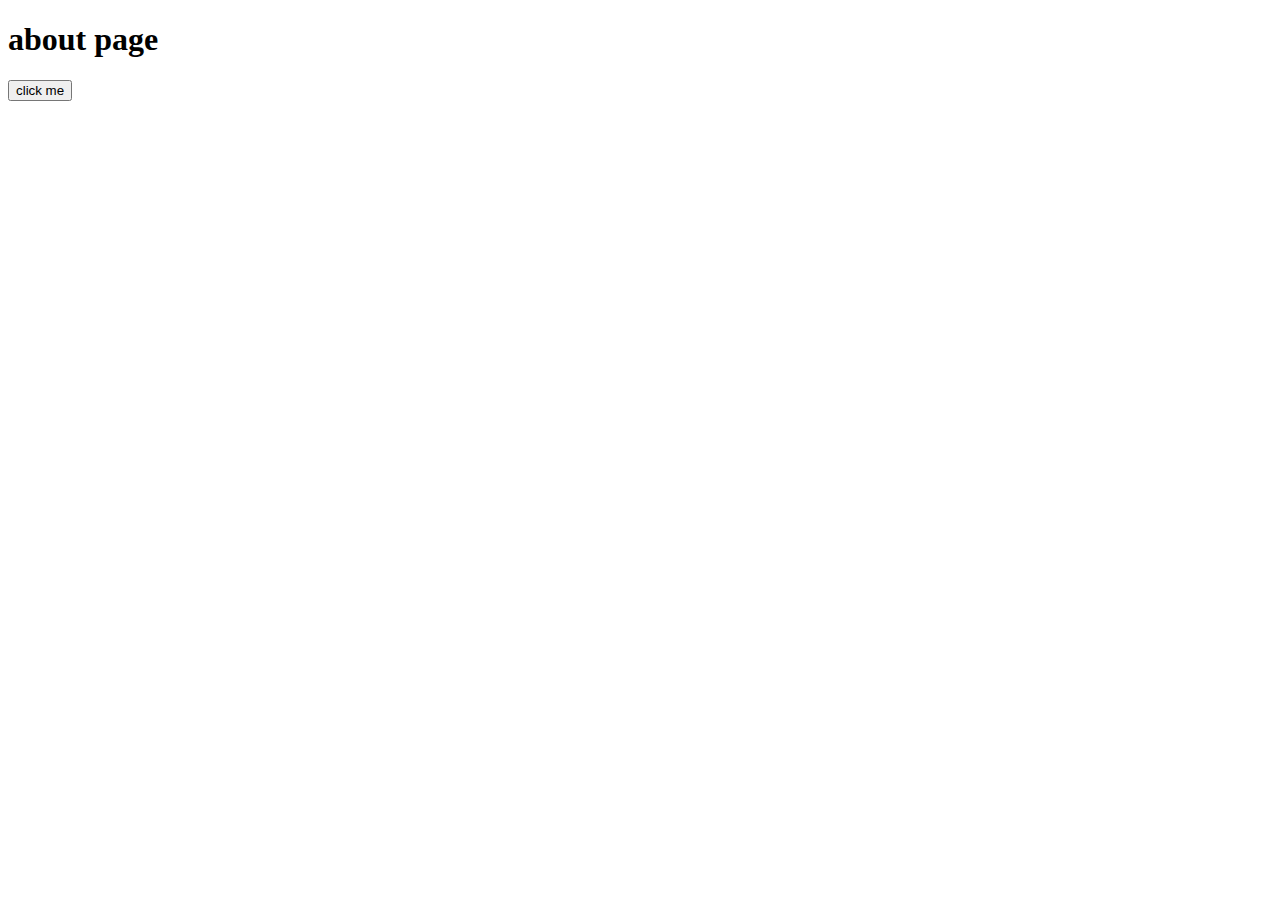
<file: google_homepage/pages/about.html>
<!DOCTYPE html>
<html lang="en">
<head>
    <meta charset="UTF-8">
    <meta name="viewport" content="width=device-width>, initial-scale=1.0">
    <title>Document</title>
</head>
<body>

    <div class = "centered-div">
        <h1 class="aboutPage"> about page </h1>
        <button> click me</button>    
    </div>
</body>
</html>
</file>
